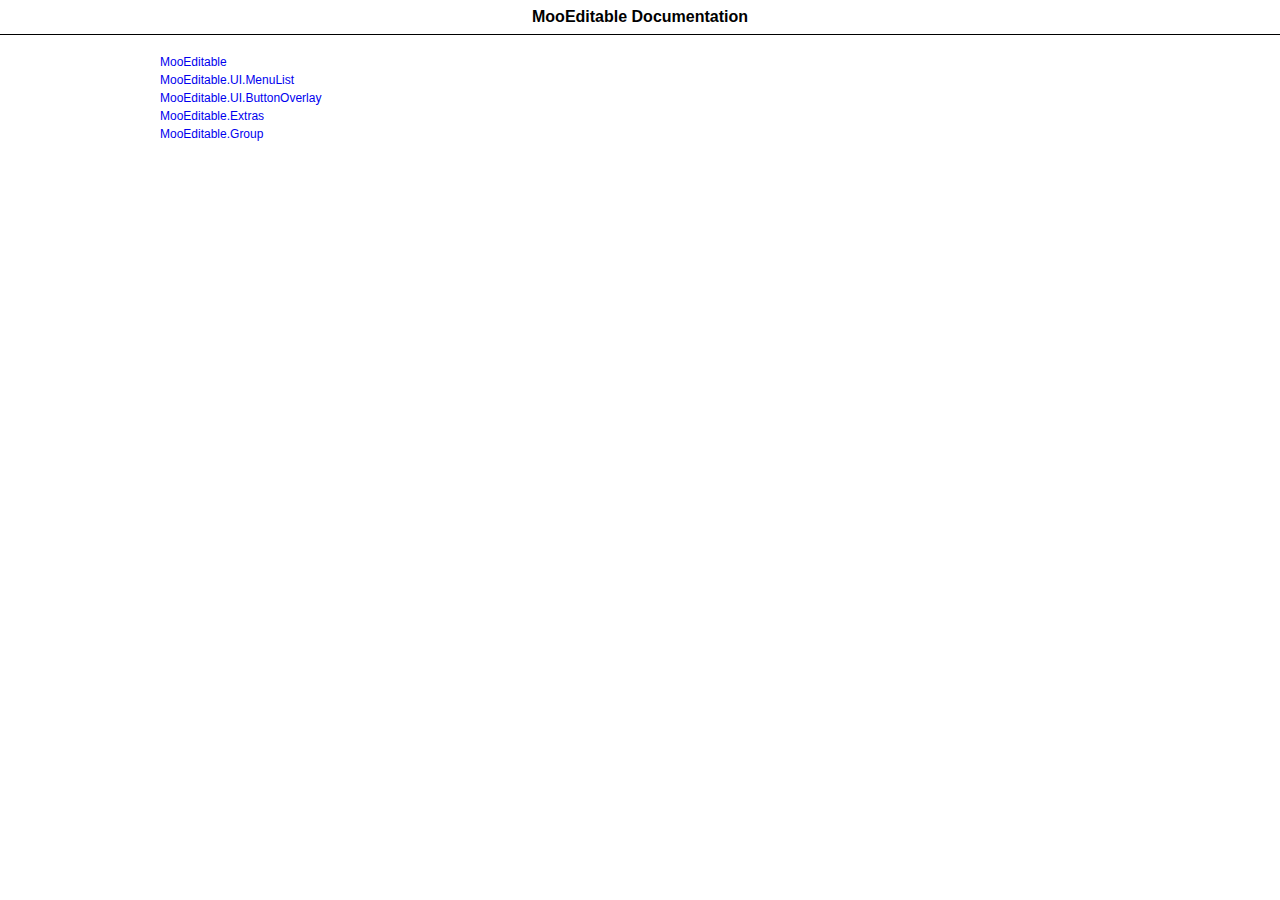
<file: lazydm/public/MooEditable/Docs/index.html>
<!DOCTYPE html>
<title>MooEditable Documentation</title>
<link rel="stylesheet" href="assets/ca.css">
<link rel="stylesheet" href="assets/prettify.css">
<link rel="stylesheet" href="assets/docs.css">
<script src="assets/mootools.js"></script>
<script src="assets/showdown.js"></script>
<script src="assets/prettify.js"></script>
<script src="assets/docs.js"></script>
<div id="container">
<div id="menu"></div>
<div id="methods"></div>
<div id="docs"></div>
</div>
</file>
<file: lazydm/public/MooEditable/Docs/assets/ca.css>
/*=====================================
	caCSS
	CSS in its simplest form.
=======================================*/


/*=====================================
	Standard Styles
=======================================*/

body{
	color: #000;
	background-color: #fff;
	margin: 0;
	padding: 1.5em;
	border: 0;
	font-size: 75%;
}

html, body, input, select, textarea{ font-family: "Helvetica Neue", helvetica, arial, sans-serif; }

pre, code, samp, kbd, var{ font-family: monaco, "Courier New", courier, monospace; }

a{ text-decoration: none; }

a:hover{ text-decoration: underline; }

img, a img{ border: 0; }

h1, h2, h3, h4, h5, h6{
	margin: 0;
	padding: 0;
}

h1, h2, h3{
	line-height: 1em;
}

h1{
	font-size: 2.667em;
	margin-bottom: .5625em;
}

h2{
	font-size: 2em;
	margin-bottom: .75em;
}

h3{
	font-size: 1.5em;
	margin-bottom: 1em;
}

h4{
	font-size: 1.333em;
	margin-bottom: 1.125em;
	line-height: 1.125em;
}

h5{
	font-size: 1.1667em;
	margin-bottom: 1.2857em;
	line-height: 1.2857em;
}

h6{
	font-size: 1em;
	font-weight: bold;
	margin-bottom: 1.5em;
	line-height: 1.5em;
}

p{
	margin: 0 0 1.5em;
	padding: 0;
	line-height: 1.5em;
}

caption{
	font-weight: bold;
	padding: .5em;
}

table{
	border-collapse: collapse;
	border-spacing: 0;
	margin: 0 0 1.5em;
}

th, td{
	vertical-align: top;
	padding: .3em .5em;
	line-height: 1.5em;
}

pre{
	border: 1px solid #ccc;
	margin: 0 0 1.5em;
	padding: 1em;
	white-space: pre; /* CSS2 */
	white-space: -moz-pre-wrap; /* Mozilla */
	white-space: -hp-pre-wrap; /* HP printers */
	white-space: -o-pre-wrap; /* Opera 7 */
	white-space: -pre-wrap; /* Opera 4-6 */
	white-space: pre-wrap; /* CSS 2.1 */
/*	white-space: pre-line; /* CSS 3 (and 2.1 as well, actually) */
	word-wrap: break-word; /* IE */
}

ul, ol{
	margin: 0 0 1.5em 3em;
	padding: 0;
	line-height: 1.5em;
}

blockquote{
	margin: 0 0 1.5em;
	padding: 1em 1em .01em;
	border: 1px solid #ccc;
}

dl{
	margin: 0 0 1.5em;
	line-height: 1.5em;
}

dt{
	margin: 1.5em 0 0;
	font-weight: bold;
}

dd{
	margin: 0 0 0 3em;
}

dfn{
	font-style: normal;
	font-weight: bold;
}

abbr{ border-bottom: 1px dotted; }

form{
	margin: 0;
	padding: 0;
}

fieldset{
	margin: 0 0 1.5em;
	border: 1px solid #ccc;
	padding: 1em;
	*padding-top: 0;
}

legend{
	font-weight: bold;
	*margin-bottom: 1em;
}

input, select, textarea, button{
	font-size: 1em;
	max-width: 100%;
	vertical-align: middle;
	margin: 0;
}

textarea{ overflow: auto; }

input.button, button{
	padding: 0 .5em;
}

input.text{}
input.button, button{}
input.checkbox{}
input.radio{}
input.file{}
	
/* HTML5 */
article, aside, dialog, figure, footer, header, section, nav { display: block; }

/*=====================================
	Feature-specific Styles
=======================================*/

/* Fields container */
ul.fields{
	list-style: none;
	margin: 0;
	padding: 0;
}
ul.fields li{ padding: .3em 0; }

/*=====================================
	Utility Styles
=======================================*/

.left{ float: left; }
.right{ float: right; }
.clear-left{ clear: left; }
.clear-right{ clear: right; }
.clear{ clear: both; }
.hide{ display: none; }

.copyright{}
.error{}
.example{}
.issue{}
.note{}
.search{}
.warning{}
</file>
<file: lazydm/public/MooEditable/Docs/assets/prettify.css>
.str{color:#080}.kwd{color:#008}.com{color:#800}.typ{color:#606}.lit{color:#066}.pun{color:#660}.pln{color:#000}.tag{color:#008}.atn{color:#606}.atv{color:#080}.dec{color:#606}@media print{.str{color:#060}.kwd{color:#006;font-weight:bold}.com{color:#600;font-style:italic}.typ{color:#404;font-weight:bold}.lit{color:#044}.pun{color:#440}.pln{color:#000}.tag{color:#006;font-weight:bold}.atn{color:#404}.atv{color:#060}}
</file>
<file: lazydm/public/MooEditable/Docs/assets/docs.css>
head,title{
	display: block;
}

title{
	font-weight: bold;
	padding: .5em;
	text-align: center;
	border-bottom: 1px solid #000;
}

#container{
	max-width: 80em;
	margin: auto;
}

#menu{
	float: left;
	width: 20%;
}

#menu ul{
	list-style: none;
	margin: 0;
	padding: 0;
}

#menu a:focus{
	font-weight: bold;
}

#docs{
	margin: 0 22%;
	overflow: hidden;
}

#methods{
	float: right;
	width: 20%;
}

#methods ul{
	list-style: none;
	margin: 0;
	padding: 0;
}

#methods ul ul{
	list-style-type: disc;
	margin: 1em 1.5em;
}

h1{
	border-bottom: 3px solid #ccc;
}
h2{
	color: #444;
	border-bottom: 1px solid #ccc;
}

h3, h4, h5, h6{
	color: #999;
	background-color: transparent;
}
</file>
